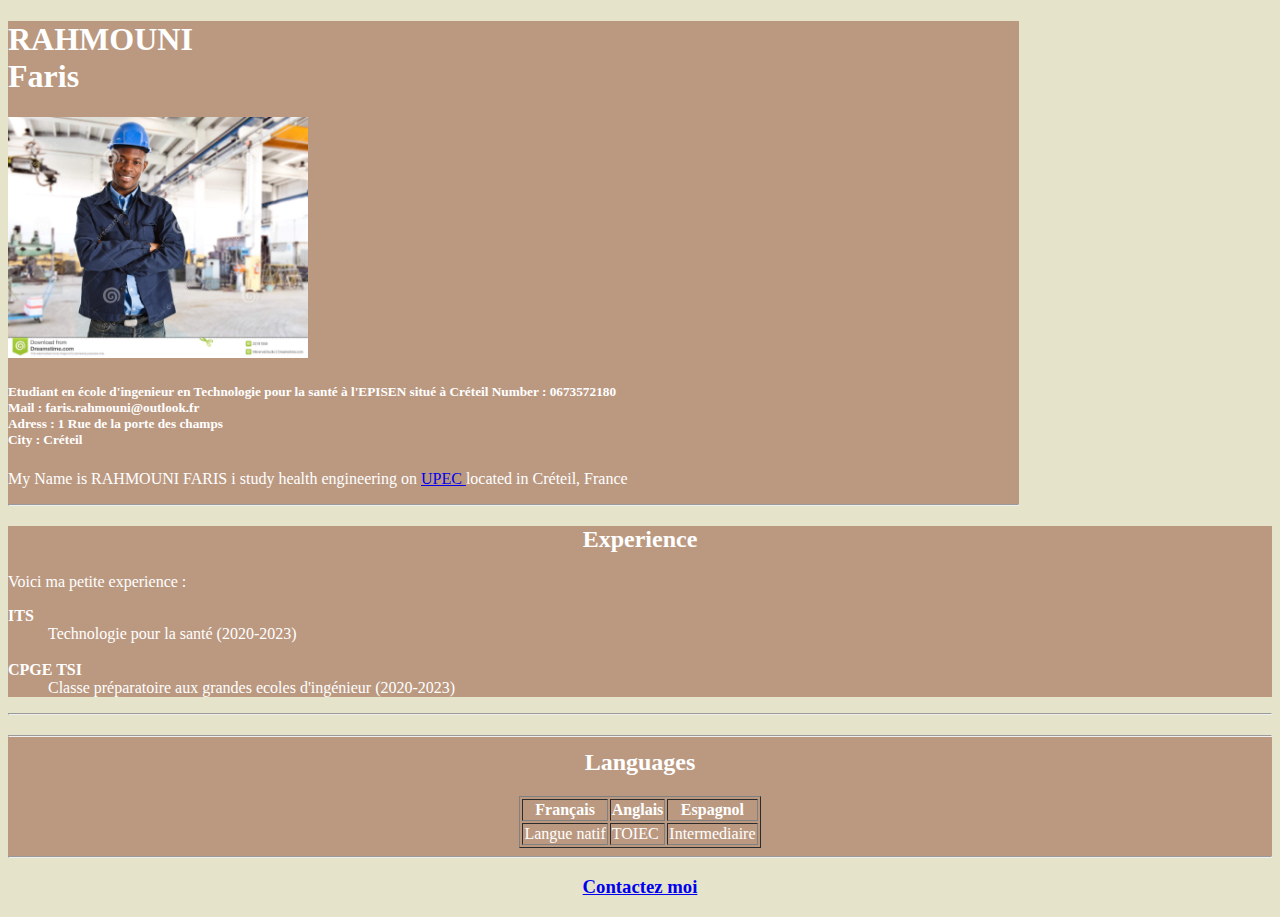
<file: index.html>
<!-- Voici mon CV-->

<!DOCTYPE html>
<html>

    <head>
        <title>Rahmouni Faris CV</title>
        <meta charset="utf-8">
        <link rel = "stylesheet" href="cv.css">
    </head>

    <body>
        <div class = premier>
        <h1>RAHMOUNI <br/> Faris</h1>
        <img src = "moi.jpg" alt = "Voici ma photo" width="300">
        
        <h5>
            Etudiant en école d'ingenieur en Technologie pour la santé à l'EPISEN situé à Créteil
            Number : 0673572180 <br />
            Mail : faris.rahmouni@outlook.fr <br />
            Adress : 1 Rue de la porte des champs <br />
            City : Créteil
        </h5>

        <p> My Name is RAHMOUNI FARIS i study health engineering on 
            <a href = https://www.u-pec.fr/ target = "_self">UPEC </a> located in Créteil, France </p>
        
           <hr />
        </div>
        <div id="cp">
        <h2><b>
            <center>Experience</center>
        </b>
        </h2>

        <p>Voici ma petite experience : <br />
            <dl>
                <dt><b>ITS</b></dt>
                <dd>Technologie pour la santé (2020-2023)</dd><br />
                <dt><b>CPGE TSI</b></dt> 
                <dd>Classe préparatoire aux grandes ecoles d'ingénieur (2020-2023)</dd>
        </p>
    
        </h2>
        </div>

        <hr />
        <div id ="cd">
        <h2>
            <hr>
        <center><b>Languages</b></center>
        </h2>
        <center>   
        <table border="1">
          <tr>
            <th>Français</th>
            <th>Anglais</th>
            <th>Espagnol</th>
          </tr>
          <tr>
            <td>Langue natif</td>
            <td>TOIEC</td>
            <td>Intermediaire</td>
          </tr>

        </table>
        </center> 

        <hr/>
        </h2>
        </div>
        <h3>
            <center>
            <a href = contact.html target ="_self">Contactez moi</a></h3>
            </center>    

    
    
    </body>

</html>
</file>
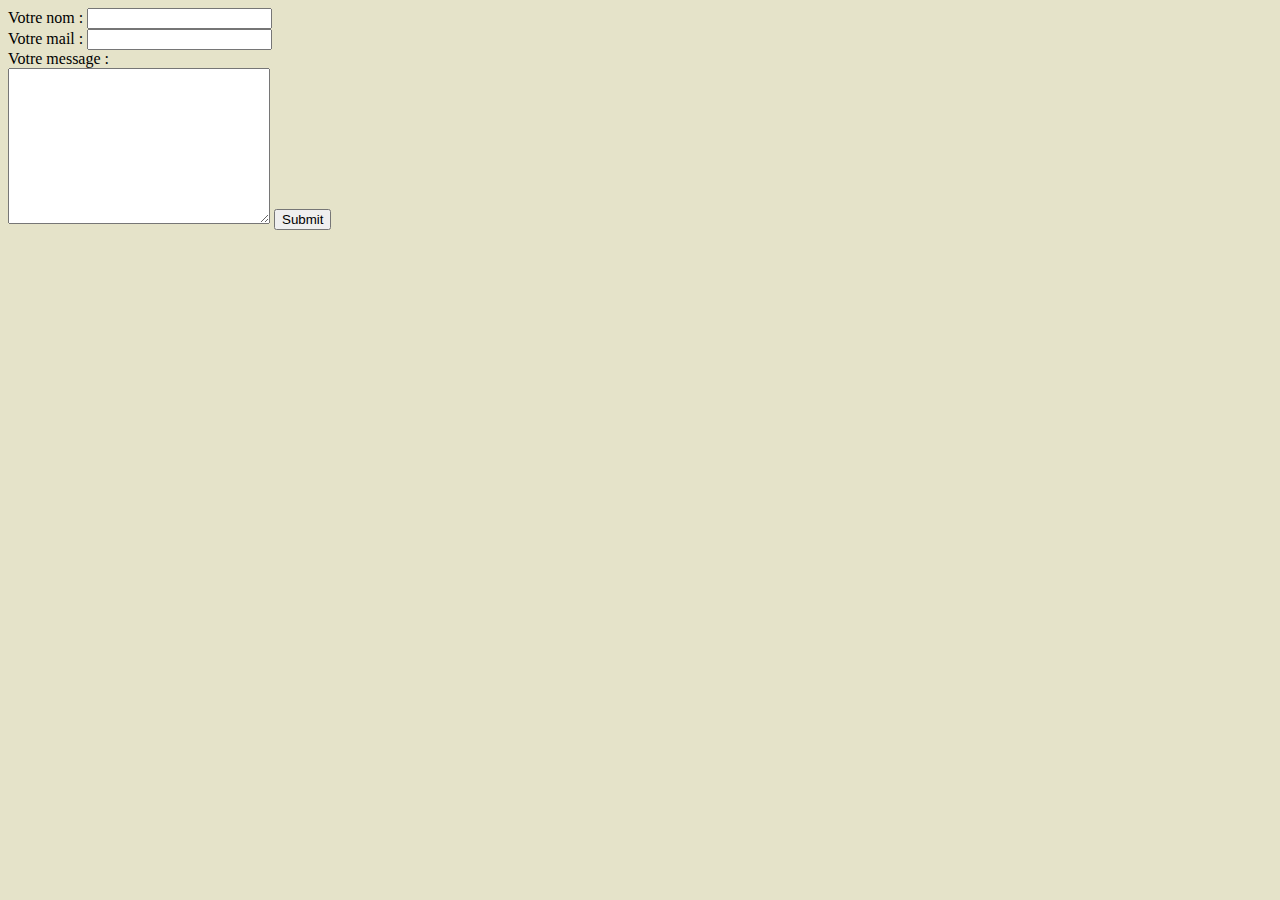
<file: contact.html>
<!DOCTYPE html>
<html lang="en" dir="ltr"

<head>
    <meta charset="utf_8">
    <title>Contactez-moi</title>
    <meta charset="utf-8">
    <link rel = "stylesheet" href="cv.css">
</head>

<body>
    <form action="faris.rahmouni@outlook.Fr==fr" method="post" enctype="text/plain">
    <label>Votre nom :</label>
    <input type=""text" name="VotreNom" value=""><br />
    <label>Votre mail :</label>
    <input type=""text" name="VotreNom" value=""><br />
    <label>Votre message :</label><br />
    <textarea name="votreText" rows="10" cols="30"></textarea>
    <input type="submit" name="">


    </form>   
</body>
</file>
<file: cv.css>
body{
    /*Ceci est un commentaire */
    background-color: #E5E3C9;
}

div{
    background-color: #BB9981;
    color: white;
}

.premier{
    width : 80%;
    color : white
}
.conteneur{
    width: 80%;
}
#cp{
    margin: 0 auto;
}

#cd{
    margin: 0 auto;
}

.gras{
    font-weight: bold;
}
.fondjaune{
    background-color: yellow;
}
.noir{
    color: black;
}
</file>
